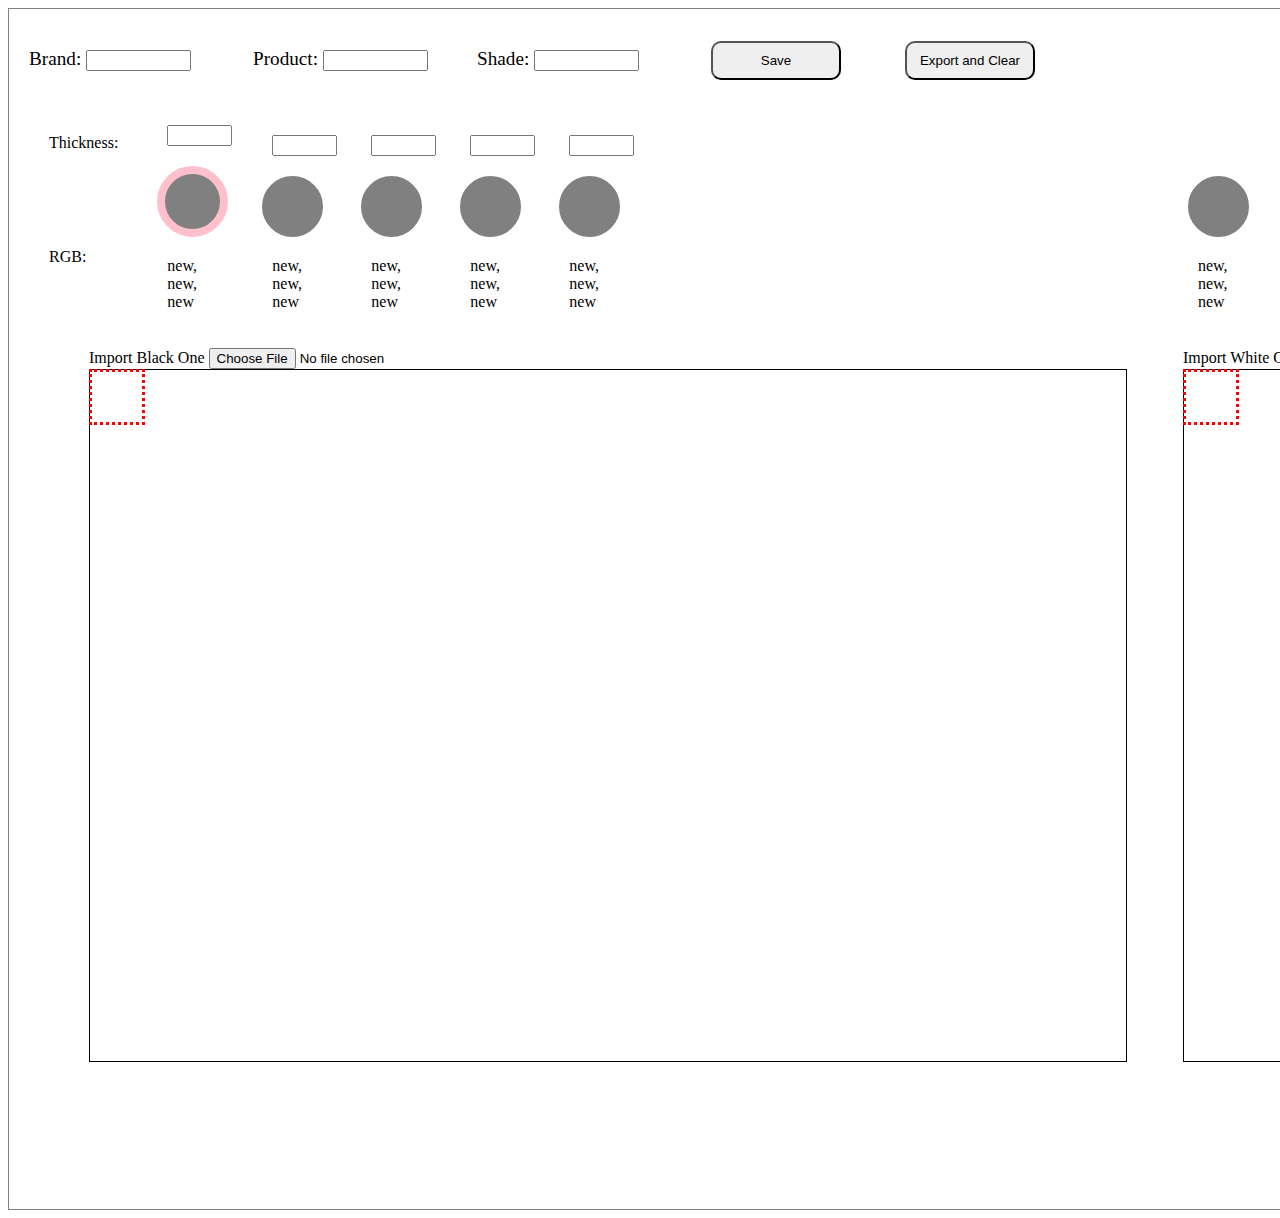
<file: index.html>
<!DOCTYPE html>
<html>

<head>
    <title>AI Direct</title>
    <link rel="stylesheet" href="./css/style-sheet.css">
    <script src="./js/image-io-manager.js"></script>
    <script src="./js/draw-rectangle.js"></script>
    <script src="./js/data-manager.js"></script>
    <script src="./js/api_calls.js"></script>
</head>
<body onload="image_io_init();draw_rectangle_init()">
     <!-- 外框 -->
     <div class="content">  
        <!-- 第一條row -->
       <div>
           <!-- 左邊3文字 -->            
            <form class="text_box">
                <p style="font-size: larger;">Brand: <input id = "brand" type="text" size="10" value=""/></p>
            </form>
            <form class="text_box">
                <p style="font-size: larger;">Product: <input id = "product" type="text" size="10" value=""/></p>
            </form>
            <form class="text_box">
                <p style="font-size: larger;">Shade: <input id = "shade" type="text" size="10" value=""/></p>
            </form>
           
           <!-- 右邊3按鈕 -->            
            <button class="btn" onclick="saveAndClear()">Save</button>                       
            <button class="btn" onclick="exportAll()">Export and Clear</button>            
            <label/ id = "coordinate" style="font-size: larger; color:rgb(252, 153, 153)"><lable>
        </div>

       <!-- 第二條row，左右分開 -->      
       <div style="position: relative;top: -30px;">
           <!-- 左邊，按垂直分組 -->
           <div style="width: 1100px; display: inline-block; padding: 10px; margin: 10px;">
             <!-- 文字 -->
             <div style="display: inline-block;position: relative;top:-45px">
                 <div style="padding: 10px;margin: 10px;position: relative;">
                     Thickness:
                 </div>
                 <div style="padding: 10px;margin: 10px;">
                    </br></br>
                 </div>
                 <div style="padding: 10px;margin: 10px;">
                     RGB:
                 </div>
             </div>
             <!-- circle 1 -->
             <div class="box">
                 <form class="text_box2"><input id = "c1" type="text" size="5" value = ""/></form>
                 <div class="circle" id="1"></div>
                 <div class="rgb_box" id = "rgb1">new, new, new</div>
             </div>
             <!-- circle 2 -->
             <div class="box">
                <form class="text_box2"><input id = "c2" type="text" size="5" value = ""/></form>
                <div class="circle" id="2"></div>
                <div class="rgb_box" id = "rgb2">new, new, new</div>
            </div>
             <!-- circle 3 -->
             <div class="box">
                <form class="text_box2"><input id = "c3" type="text" size="5" value = ""/></form>
                <div class="circle" id="3"></div>
                <div class="rgb_box" id = "rgb3">new, new, new</div>
             </div>
             <!-- circle 4 -->
             <div class="box">
                <form class="text_box2"><input id = "c4" type="text" size="5" value = ""/></form>
                <div class="circle" id="4"></div>
                <div class="rgb_box" id = "rgb4">new, new, new</div>
             </div>
             <!-- circle 5 -->
             <div class="box">
                <form class="text_box2"><input id = "c5" type="text" size="5" value = ""/></form>
                <div class="circle" id="5"></div>
                <div class="rgb_box" id = "rgb5">new, new, new</div>
             </div>           
           </div>

            <!-- 右邊，按垂直分組 -->
            <div style="width: 700px; display: inline-block; padding: 10px; margin: 10px;">
                <!-- circle 1 -->
                <div class="box">
                    <div class="circle" id="6"></div>
                    <div class="rgb_box" id = "rgb6">new, new, new</div>
                </div>
                <!-- circle 2 -->
                <div class="box">
                    <div class="circle" id="7"></div>
                    <div class="rgb_box" id = "rgb7">new, new, new</div>
                </div>
                <!-- circle 3 -->
                <div class="box">
                    <div class="circle" id="8"></div>
                    <div class="rgb_box" id = "rgb8">new, new, new</div>
                </div>
                <!-- circle 4 -->
                <div class="box">
                    <div class="circle" id="9"></div>
                    <div class="rgb_box" id = "rgb9">new, new, new</div>
                </div>
                <!-- circle 5 -->
                <div class="box">
                    <div class="circle" id="10"></div>
                    <div class="rgb_box" id = "rgb10">new, new, new</div>
                </div>
           </div>
       </div>

       <!-- 第三層，圖片 -->
       <div style="position: relative;top: -50px;left:-30px">
           <!-- 左圖 -->
           <div style="width: 1050px; display: inline-block; padding: 10px; margin-left: 100px;">
                <label>Import Black One</label>
                <input type="file" id="img1" oninput="loadfile1(this);">   
                <label id = "processMessage1" style="font-size: larger; color:rgb(0, 22, 145)"></label>
                <!-- 相片尺寸: 5184 × 3456 (px), 伸縮0.2倍: 1036.8 × 691.2 (px) -->
                <div id='canvas-wrap'>
                    <canvas id="cvs1" width="1036.8" height="691.2" style="border:1px solid black;"></canvas>
                    <div id='brush'></div>
                </div>
           </div>

           <!-- 右圖 -->
           <div style="width: 1050px; display: inline-block; padding: 10px; margin-left: 20px;">
                <label>Import White One</label>
                <input type="file" id="img2" oninput="loadfile2(this);" />
                <label id = "processMessage2" style="font-size: larger; color:rgb(0, 22, 145)"></label>
                <!-- 相片尺寸: 5184 × 3456 (px), 伸縮0.2倍: 1036.8 × 691.2 (px) -->
                <div id='canvas-wrap2'>
                    <canvas id="cvs2" width="1036.8" height="691.2" style="border:1px solid black;"></canvas> 
                    <div id='brush2'></div>
                </div>
           </div>

       </div>

    </div>
    
    
    
</body>

</html>
</file>
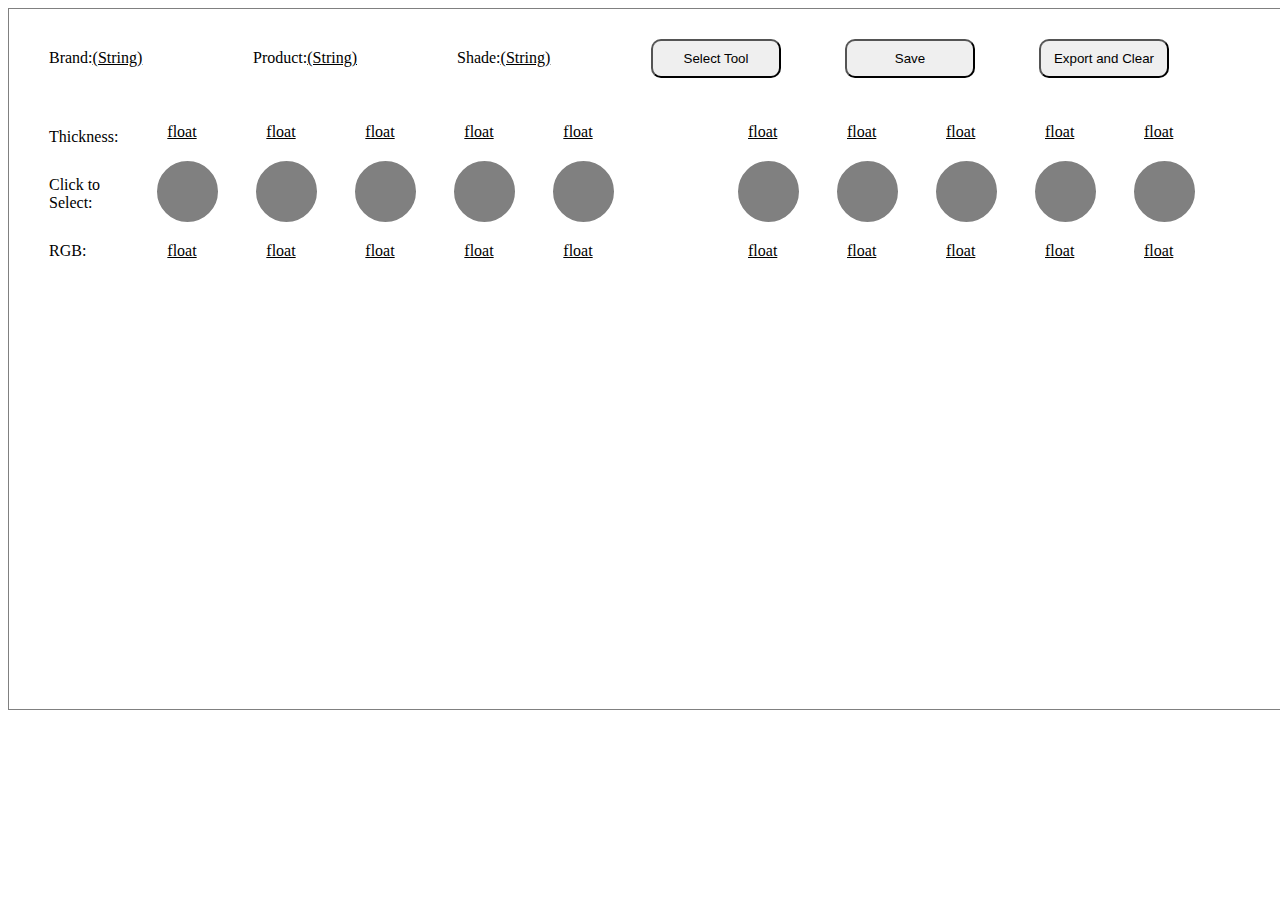
<file: Sad.html>
<!DOCTYPE html>
<html>

<head>
    <title>AI Direct</title>
    <style type="text/css">
        .content {
            /*1300x700*/
            width: 1300px;
            border: 1px solid grey;
            height: 700px;
            margin-left: auto;
            margin-right: auto;
        }

        .box { 
            /* padding: 10px; */
            margin: 5px;
            display: inline-block;
        }
        .text_box { /* 最上文字 */
            /* border: 3px solid grey;
            border-radius:10px; */
            width: 120px;
            padding: 10px;
            margin: 30px;
            display: inline-block;
        }
        .text_box2 { /* 中間文字 */
            /* border: 3px solid grey; */
            width: 45px;
            padding: 10px;
            margin: 10px;
        }
        .circle { /* 中間圓 */
            border: 3px solid grey;
            border-radius:50%;
            padding: 10px;
            margin: 10px;
            width: 35px;
            height: 35px;
            background-color: grey;
            /* position: relative;
            top: 20px; */
        }
        .pic {
            /* height: 450px; */
            width: 500px;
            /* border: 1px solid black; */
            display: inline-block;
            margin-left: 100px;
            vertical-align: top;
        }
        .btn { /* 按鈕 */
            border-radius:10px;
            width: 130px;
            padding: 10px;
            margin: 30px;
            /* margin-top: 50px;
            margin-left: 50px; */
            display: inline-block;
        }
    </style>
    <script type="text/javascript">
        var cvs, ctx, btn1;
        function init(){
            btn1 = document.getElementById("btn_1");
            cvs=document.getElementById("cvs");//畫布
            ctx=cvs.getContext("2d");//畫布內容
            // 事件物件
            var handler = function(e){
                //var that = this;
            }
            // btn1.addEventListener("click",handler);           
        }
        function loadfile(input){
            var file= input.files[0];//獲取檔案
            var src=URL.createObjectURL(file);//把檔案換成可用的網址
            var img =new Image();
            img.src =src;
            img.onload=function(){ //載入影像
                ctx.drawImage(this,0,0,450,450)
            }           
        }
        function clearall(){
            cvs.height=cvs.height;
        }
    </script>
</head>

<body onload="init();">
    <!-- 外框 -->
    <div class="content">  
        <!-- 第一條row -->
       <div>
           <!-- 左邊3文字 -->
            <div class="text_box">
                Brand:<u>(String)</u>
            </div>
            <div class="text_box">
                Product:<u>(String)</u>
            </div>
            <div class="text_box">
                Shade:<u>(String)</u>
            </div>
           <!-- 右邊3按鈕 -->            
            <button class="btn" id="btn_1">Select Tool</button>           
            <button class="btn">Save</button>                       
            <button class="btn">Export and Clear</button>            
       </div>

       <!-- 第二條row，左右分開 -->      
       <div style="position: relative;top: -30px;">
           <!-- 左邊，按垂直分組 -->
           <div style="width: 650px; display: inline-block; padding: 10px; margin: 10px;">
             <!-- 文字 -->
             <div style="display: inline-block;">
                 <div style="padding: 10px;margin: 10px;position: relative;">
                     Thickness:
                 </div>
                 <div style="padding: 10px;margin: 10px;">
                     Click to </br>
                     Select:
                 </div>
                 <div style="padding: 10px;margin: 10px;">
                     RGB:
                 </div>
             </div>
             <!-- circle 1 -->
             <div class="box">
                 <div class="text_box2"><u>float</u></div>
                 <div class="circle"></div>
                 <div class="text_box2"><u>float</u></div>
             </div>
             <!-- circle 2 -->
             <div class="box">
                <div class="text_box2"><u>float</u></div>
                <div class="circle"></div>
                <div class="text_box2"><u>float</u></div>
             </div>
             <!-- circle 3 -->
             <div class="box">
                <div class="text_box2"><u>float</u></div>
                <div class="circle"></div>
                <div class="text_box2"><u>float</u></div>
             </div>
             <!-- circle 4 -->
             <div class="box">
                <div class="text_box2"><u>float</u></div>
                <div class="circle"></div>
                <div class="text_box2"><u>float</u></div>
             </div>
             <!-- circle 5 -->
             <div class="box">
                <div class="text_box2"><u>float</u></div>
                <div class="circle"></div>
                <div class="text_box2"><u>float</u></div>
             </div>           
           </div>

            <!-- 右邊，按垂直分組 -->
            <div style="width: 560px; display: inline-block; padding: 10px; margin: 10px;">
                <!-- circle 1 -->
                <div class="box">
                    <div class="text_box2"><u>float</u></div>
                    <div class="circle"></div>
                    <div class="text_box2"><u>float</u></div>
                </div>
                <!-- circle 2 -->
                <div class="box">
                    <div class="text_box2"><u>float</u></div>
                    <div class="circle"></div>
                    <div class="text_box2"><u>float</u></div>
                </div>
                <!-- circle 3 -->
                <div class="box">
                    <div class="text_box2"><u>float</u></div>
                    <div class="circle"></div>
                    <div class="text_box2"><u>float</u></div>
                </div>
                <!-- circle 4 -->
                <div class="box">
                    <div class="text_box2"><u>float</u></div>
                    <div class="circle"></div>
                    <div class="text_box2"><u>float</u></div>
                </div>
                <!-- circle 5 -->
                <div class="box">
                    <div class="text_box2"><u>float</u></div>
                    <div class="circle"></div>
                    <div class="text_box2"><u>float</u></div>
                </div>

           </div>

       </div>





    </div>
    
    
    
</body>

</html>
</file>
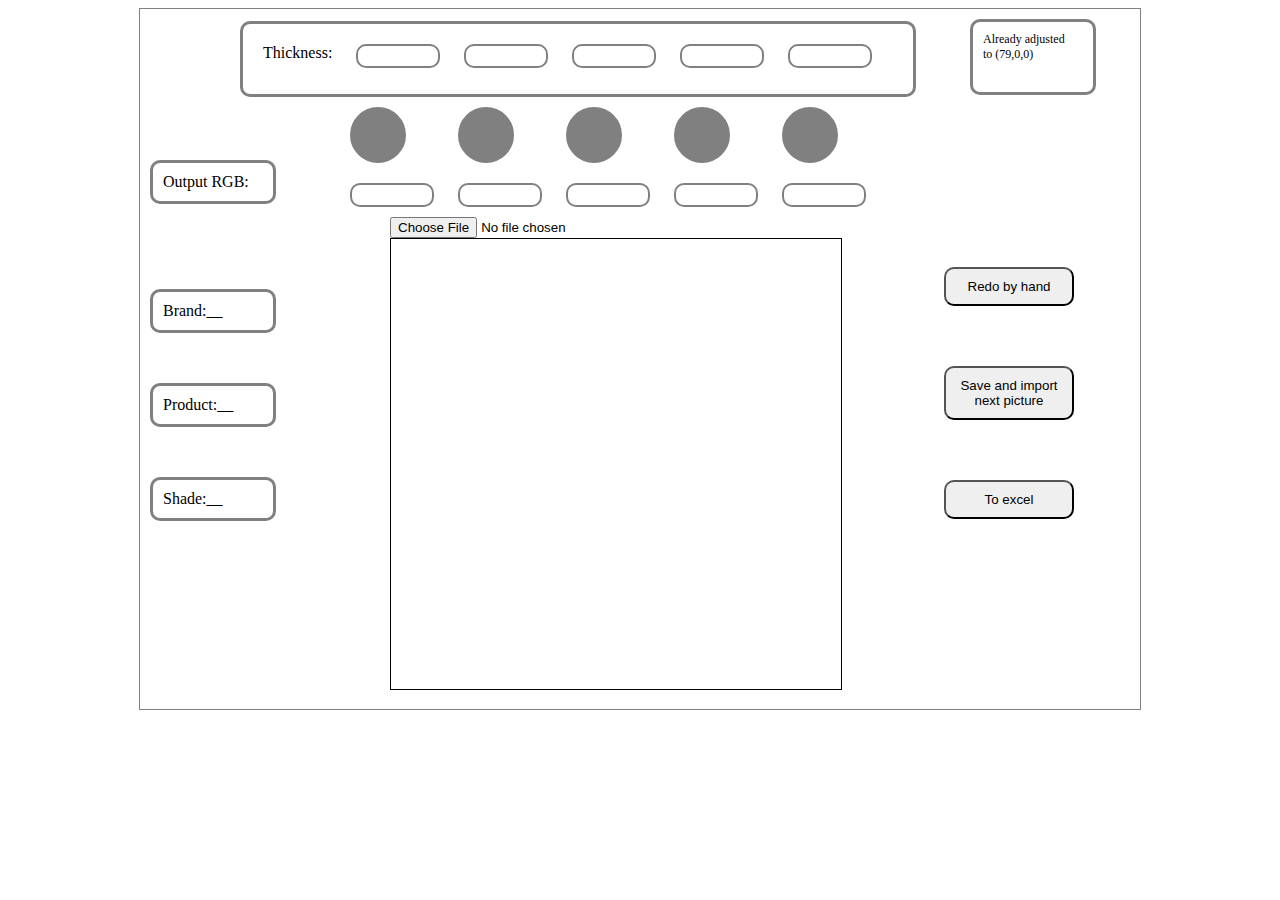
<file: test.html>
<!DOCTYPE html>
<html>

<head>
    <title>sad_project</title>
    <style type="text/css">
        .content {
            /*1000x700*/
            width: 1000px;
            border: 1px solid grey;
            height: 700px;
            margin-left: auto;
            margin-right: auto;
        }

        .box {
            border: 2px solid grey;
            border-radius:10px;
            width: 60px;
            padding: 10px;
            margin: 10px;
            display: inline-block;
            vertical-align: top;
        }
        .text_box {
            border: 3px solid grey;
            border-radius:10px;
            width: 100px;
            padding: 10px;
            margin: 10px;
            display: inline-block;
        }
        .text_box2 {
            border: 3px solid grey;
            border-radius:10px;
            width: 100px;
            padding: 10px;
            margin: 10px;
            margin-top: 50px;
        }
        .circle {
            border: 3px solid grey;
            border-radius:50%;
            padding: 10px;
            margin: 10px;
            width: 30px;
            height: 30px;
            background-color: grey;
        }
        .pic {
            /* height: 450px; */
            width: 500px;
            /* border: 1px solid black; */
            display: inline-block;
            margin-left: 100px;
            vertical-align: top;
        }
        .btn {
            border-radius:10px;
            width: 130px;
            padding: 10px;
            margin: 10px;
            margin-top: 50px;
            margin-left: 50px;
        }
    </style>
    <script type="text/javascript">
        var cvs, ctx, btn1;
        function init(){
            btn1 = document.getElementById("btn_1");
            cvs=document.getElementById("cvs");//畫布
            ctx=cvs.getContext("2d");//畫布內容

            // 事件物件
            var handler = function(e){
                //var that = this;
            }
            btn1.addEventListener("click",handler);
            
        }
        function loadfile(input){
            var file= input.files[0];//獲取檔案
            var src=URL.createObjectURL(file);//把檔案換成可用的網址
            var img =new Image();
            img.src =src;
            img.onload=function(){ //載入影像
                ctx.drawImage(this,0,0,450,450)
            }

        }
    </script>
</head>

<body onload="init();">
    <div class="content">
        <!-- line 1 -->
        <div>
            <!-- 第一區塊 -->
            <div style="width: 650px;height: 50px;border: 3px solid grey;margin-top: 10px;margin-left: 100px;padding: 10px;display: inline-block;border-radius:10px;">
                <div style="display: inline-block;padding: 10px;">Thickness:</div>
                <div class="box"></div>
                <div class="box"></div>
                <div class="box"></div>
                <div class="box"></div>
                <div class="box"></div>
            </div>
            <!-- 第六區塊 -->
            <div
                style="border: 3px solid grey;font-size: 12px;padding: 10px;width: 100px;display: inline-block;height: 50px;margin-left: 50px;margin-top: 10px;border-radius:10px;">
                Already adjusted <br>
                to (79,0,0)
            </div>
        </div> 

        <!-- line 2 -->
        <div>
             <!-- 第二區塊 -->
             <div class="text_box">
                 Output RGB:
             </div>
             <!-- 五圈圈 -->
             <div style="margin-left: 50px;display: inline-block;">
                <!-- circle 1 -->
                <div style="display: inline-block;">
                    <div class="circle"></div>
                    <div class="box"></div>
                </div>
                <!-- circle 2 -->
                <div style="display: inline-block;">
                    <div class="circle"></div>
                    <div class="box"></div>
                </div>
                <!-- circle 3 -->
                <div style="display: inline-block;">
                    <div class="circle"></div>
                    <div class="box"></div>
                </div>
                <!-- circle 4 -->
                <div style="display: inline-block;">
                    <div class="circle"></div>
                    <div class="box"></div>
                </div>
                <!-- circle 5 -->
                <div style="display: inline-block;">
                    <div class="circle"></div>
                    <div class="box"></div>
                </div>
            </div>
        </div>
        <!-- line 3 分左中右三大塊 -->
        <div>
            <!-- 左邊三塊 -->
            <div style="display: inline-block;">
                <div class="text_box2">
                    Brand:__
                </div>
                <div class="text_box2">
                    Product:__
                </div>
                <div class="text_box2">
                    Shade:__
                </div>
            </div>
            <!-- 中間圖片 -->
            <div class="pic">
                <input type="file" onchange="loadfile(this);" />
                <canvas id="cvs" width="450" height="450" style="border:1px solid black;"></canvas>
            </div>
            <!-- 右邊 3 按鈕 -->
            <div style="display: inline-block;">
                <div>
                    <button class="btn" id="btn_1">Redo by hand</button>
                </div>
                <div>
                    <button type="button" class="btn">Save and import <br> next picture</button>
                </div>
                <div>
                    <button type="button" class="btn">To excel</button>
                </div>
                
            </div>
        </div>
    </div>
    
    
    
</body>

</html>
</file>
<file: css/style-sheet.css>
.content { /* 大外框 */
    width: 2350px;
    border: 1px solid grey;
    height: 1200px;
    margin-left: auto;
    margin-right: auto;
}

.box { /* 中間小列 */
    /* padding: 10px; */
    margin: 5px;
    display: inline-block;
}
.text_box { /* 最上文字 */
    /* border: 3px solid grey;
    border-radius:10px; */
    width: 180px;
    padding: 10px;
    margin: 10px;
    display: inline-block;
}
.text_box2 { /* 中間文字 */
    /* border: 3px solid grey; */
    width: 45px;
    padding: 10px;
    margin: 10px;
}

.rgb_box { /* 中間文字 */
    /* border: 3px solid grey; */
    width: 45px;
    padding: 10px;
    margin: 10px;
}
.circle { /* 中間圓 */
    border: 3px solid grey;
    border-radius:50%;
    padding: 10px;
    margin: 10px;
    width: 35px;
    height: 35px;
    background-color: grey;
    /* position: relative;
    top: 20px; */
}
.btn { /* 按鈕 */
    border-radius:10px;
    width: 130px;
    padding: 10px;
    margin: 30px;
    /* margin-top: 50px;
    margin-left: 50px; */
    display: inline-block;
}

#brush {
    position: absolute;
    top: 0;
    left: 0;
    pointer-events: none;
    width: 50px;
    height: 50px;
    border-style: dotted;
    border-color: red;
}

#brush2 {
    position: absolute;
    top: 0;
    left: 0;
    pointer-events: none;
    width: 50px;
    height: 50px;
    border-style: dotted;
    border-color: red;
}


/* Make this a positioned parent */

#canvas-wrap {
    position: relative
}

#canvas-wrap2 {
    position: relative
}
</file>
